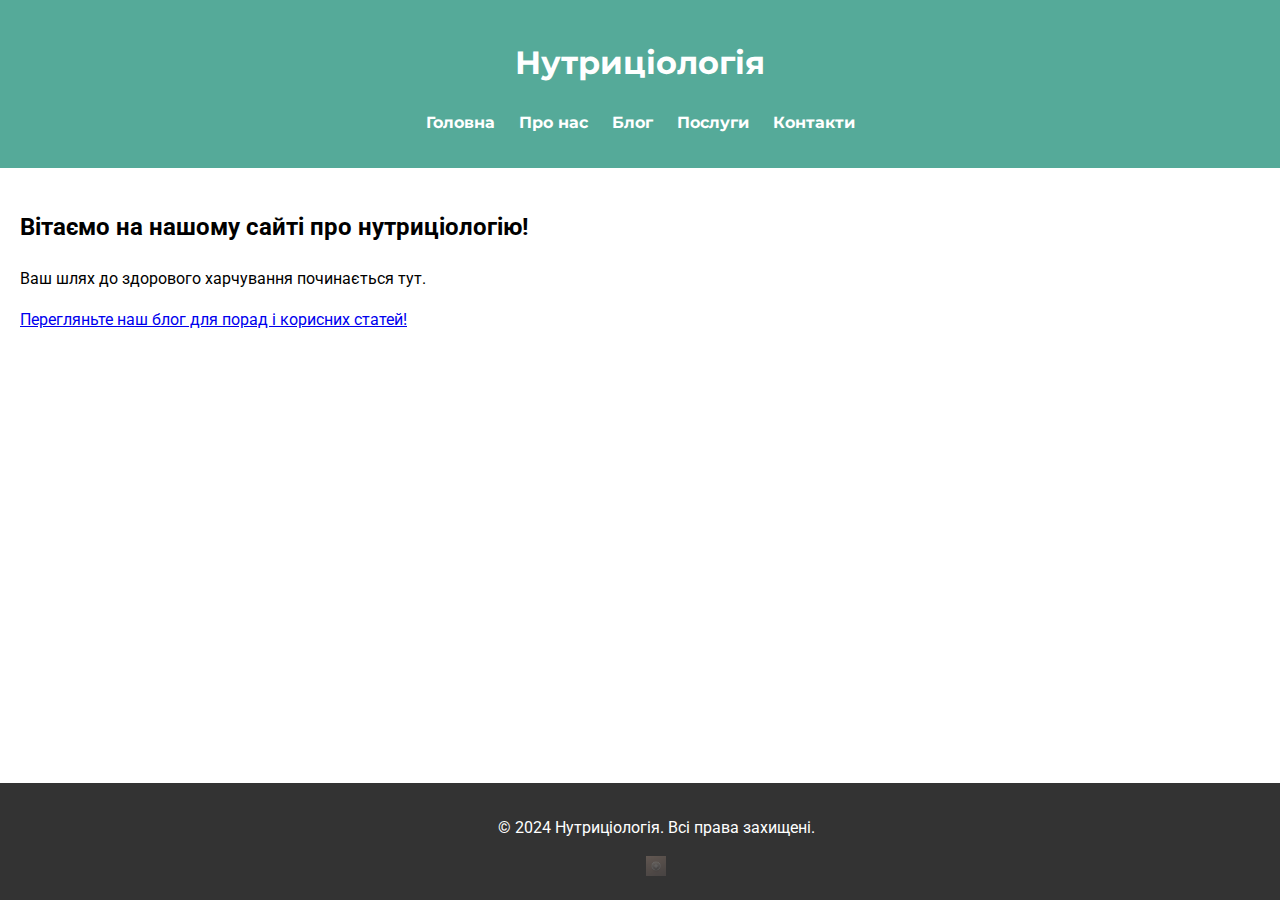
<file: index.html>
<!DOCTYPE html>
<html lang="uk">
<head>
    <meta charset="UTF-8">
    <meta name="viewport" content="width=device-width, initial-scale=1.0">
    <title>Нутриціологія - Головна</title>
    <link rel="stylesheet" href="styles.css">
    <link href="https://fonts.googleapis.com/css2?family=Montserrat:wght@500;700&family=Roboto:wght@400;500&display=swap" rel="stylesheet">

</head>
<body>
    <!-- Header -->
    <header>
        <h1>Нутриціологія</h1>
        <nav>
            <ul>
                <li><a href="index.html">Головна</a></li>
                <li><a href="about.html">Про нас</a></li>
                <li><a href="blog.html">Блог</a></li>
                <li><a href="services.html">Послуги</a></li>
                <li><a href="contact.html">Контакти</a></li>
            </ul>
        </nav>
    </header>

    <!-- Main content -->
    <main>
        <section id="intro">
            <h2>Вітаємо на нашому сайті про нутриціологію!</h2>
            <p>Ваш шлях до здорового харчування починається тут.</p>
            <p><a href="blog.html">Перегляньте наш блог для порад і корисних статей!</a></p>
        </section>
    </main>

    <!-- Footer -->
    <footer>
        <p>&copy; 2024 Нутриціологія. Всі права захищені.</p>
        <!-- Логотип-посилання, який виглядає непомітно -->
        <a href="addArticle.html" id="hidden-logo-link">
            <img src="images/hidden-logo.png" alt="Логотип" width="20" height="20">
        </a>
    </footer>
</body>
</html>
</file>
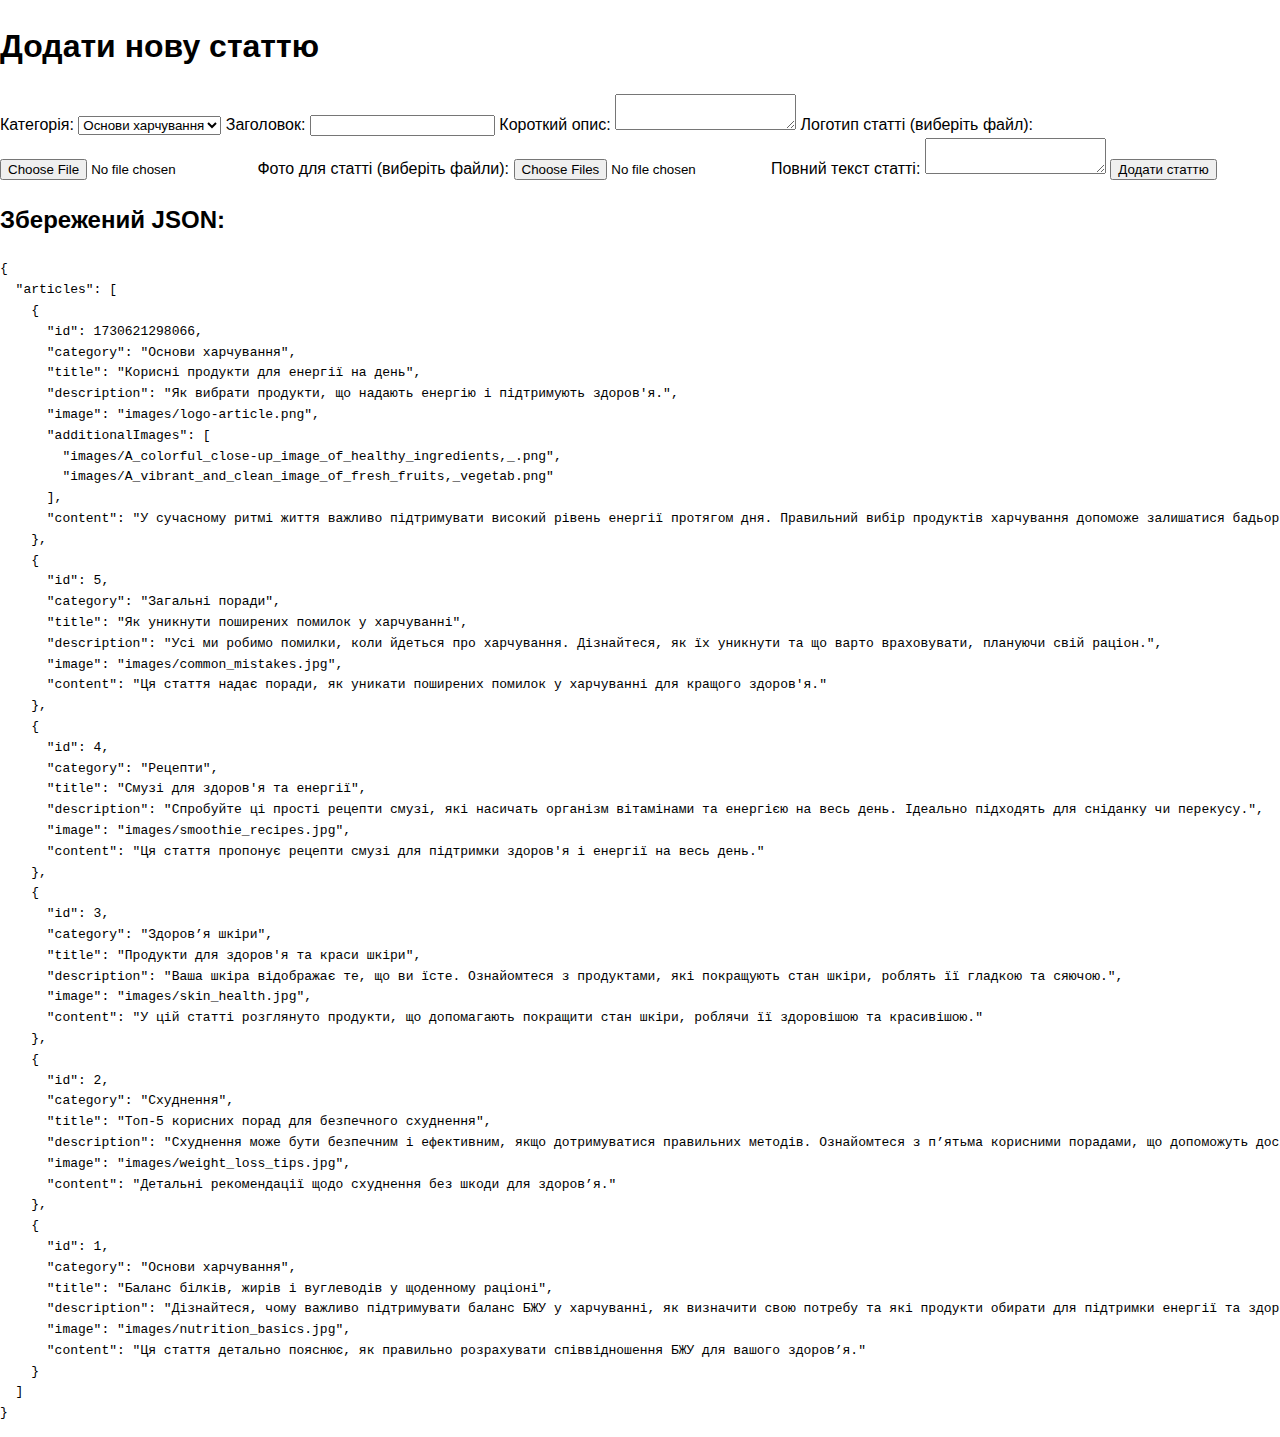
<file: addArticle.html>
<!DOCTYPE html>
<html lang="uk">
<head>
    <meta charset="UTF-8">
    <meta name="viewport" content="width=device-width, initial-scale=1.0">
    <title>Додати нову статтю</title>
    <link rel="stylesheet" href="styles.css">
</head>
<body>
    <h1>Додати нову статтю</h1>
    <form id="addArticleForm">
        <!-- Вибір категорії з випадаючого списку -->
        <label for="category">Категорія:</label>
        <select id="category" name="category" required>
            <option value="Основи харчування">Основи харчування</option>
            <option value="Схуднення">Схуднення</option>
            <option value="Здоров’я шкіри">Здоров’я шкіри</option>
            <option value="Рецепти">Рецепти</option>
            <option value="Загальні поради">Загальні поради</option>
        </select>

        <!-- Поле для введення заголовка -->
        <label for="title">Заголовок:</label>
        <input type="text" id="title" name="title" required>

        <!-- Поле для опису -->
        <label for="description">Короткий опис:</label>
        <textarea id="description" name="description" required></textarea>

        <!-- Вибір файлу для логотипу статті -->
        <label for="logo">Логотип статті (виберіть файл):</label>
        <input type="file" id="logo" name="logo" accept="image/*">

        <!-- Вибір файлів для фотографій до статті -->
        <label for="articleImages">Фото для статті (виберіть файли):</label>
        <input type="file" id="articleImages" name="articleImages" accept="image/*" multiple>

        <!-- Поле для повного тексту статті -->
        <label for="content">Повний текст статті:</label>
        <textarea id="content" name="content" required></textarea>

        <button type="button" onclick="addArticle()">Додати статтю</button>
    </form>

    <h2>Збережений JSON:</h2>
    <pre id="jsonOutput"></pre>

    <script src="form.js"></script>
</body>
</html>
</file>
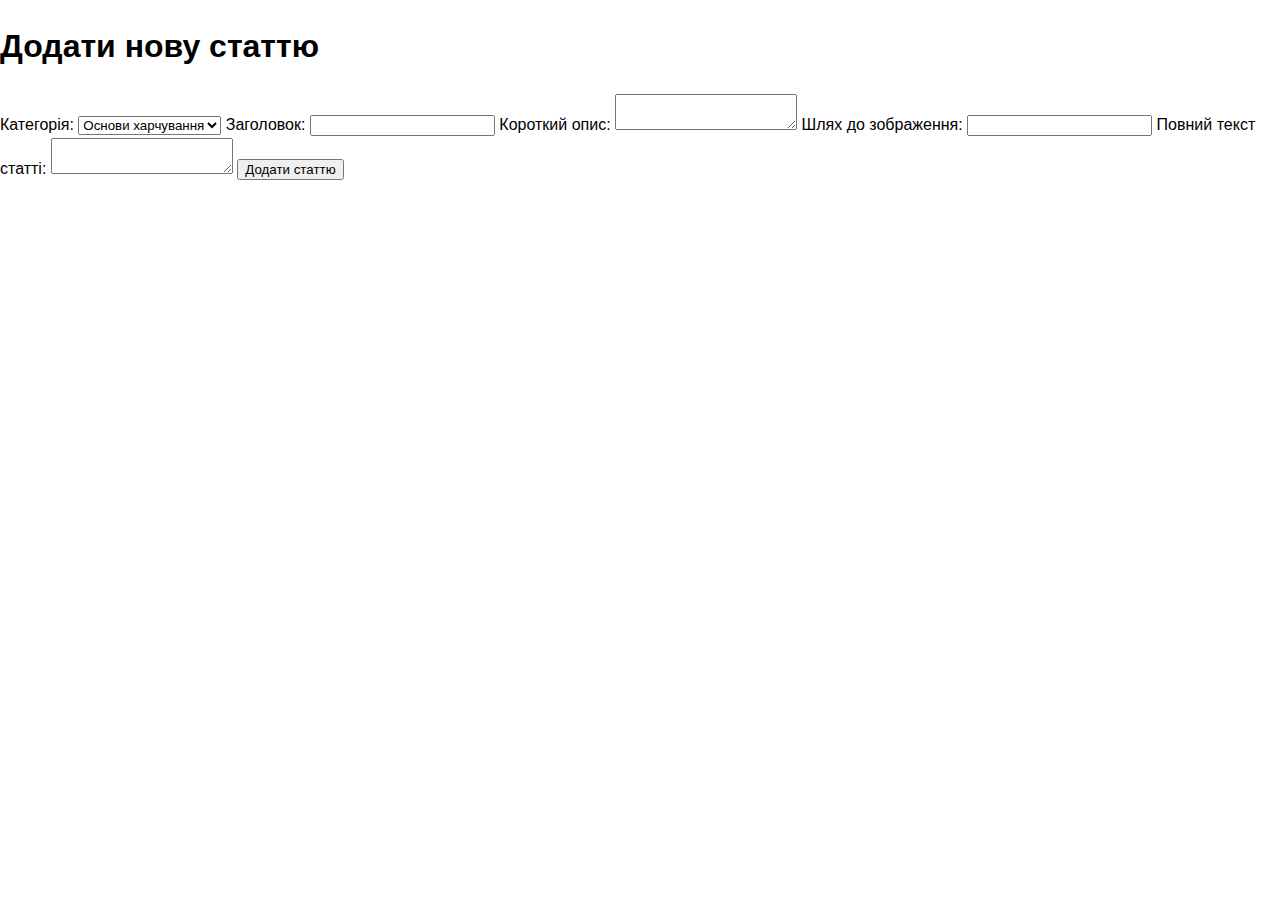
<file: addArticleForm.html>
<!DOCTYPE html>
<html lang="uk">
<head>
    <meta charset="UTF-8">
    <meta name="viewport" content="width=device-width, initial-scale=1.0">
    <title>Додати нову статтю</title>
    <link rel="stylesheet" href="styles.css">
</head>
<body>
    <h1>Додати нову статтю</h1>
    <form id="addArticleForm">
        <label for="category">Категорія:</label>
        <select id="category" name="category" required>
            <option value="Основи харчування">Основи харчування</option>
            <option value="Схуднення">Схуднення</option>
            <option value="Здоров’я шкіри">Здоров’я шкіри</option>
            <option value="Рецепти">Рецепти</option>
            <option value="Загальні поради">Загальні поради</option>
        </select>

        <label for="title">Заголовок:</label>
        <input type="text" id="title" name="title" required>

        <label for="description">Короткий опис:</label>
        <textarea id="description" name="description" required></textarea>

        <label for="image">Шлях до зображення:</label>
        <input type="text" id="image" name="image" required>

        <label for="content">Повний текст статті:</label>
        <textarea id="content" name="content" required></textarea>

        <button type="button" onclick="addArticle()">Додати статтю</button>
    </form>

    <script src="form.js"></script>
</body>
</html>
</file>
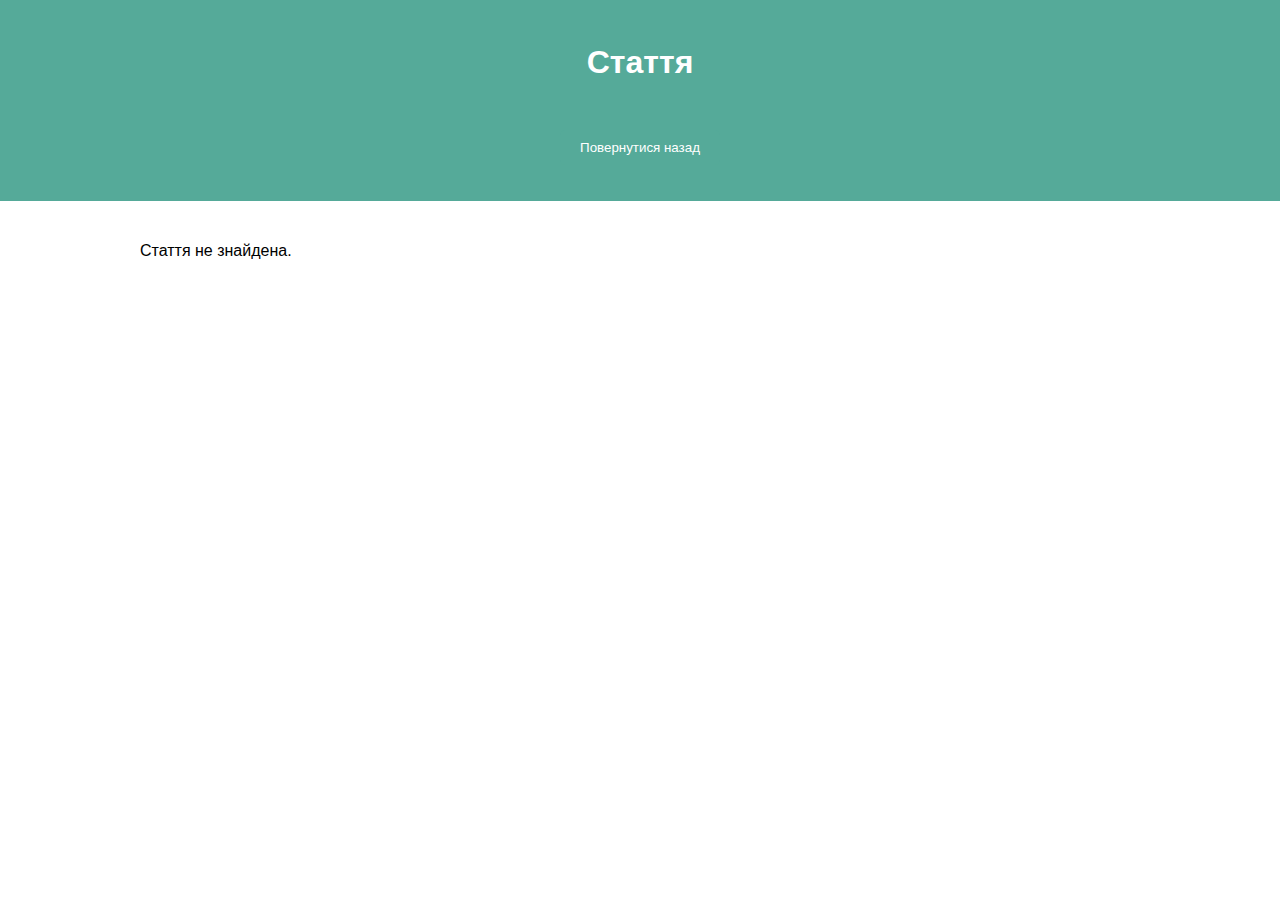
<file: article.html>
<!DOCTYPE html>
<html lang="uk">
<head>
    <meta charset="UTF-8">
    <meta name="viewport" content="width=device-width, initial-scale=1.0">
    <title>Стаття</title>
    <link rel="stylesheet" href="styles.css">
</head>
<body>
    <header>
        <h1>Стаття</h1>
        <button class="back-button" onclick="window.history.back()">Повернутися назад</button>
    </header>

    <main id="article-content">
        <!-- Контент статті буде завантажений тут -->
    </main>

    <script src="article.js"></script>
</body>
</html>
</file>
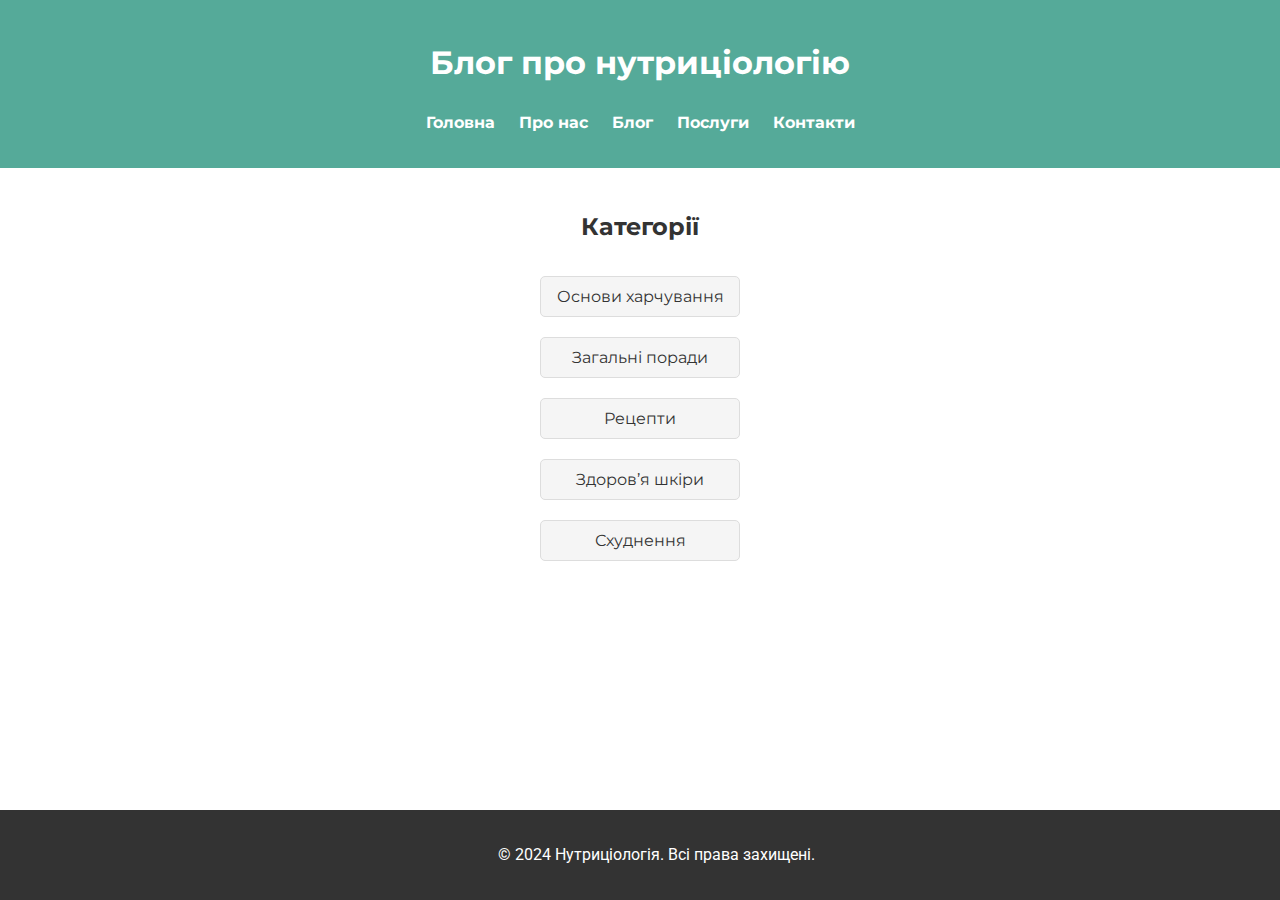
<file: blog.html>
<!DOCTYPE html>
<html lang="uk">
<head>
    <meta charset="UTF-8">
    <meta name="viewport" content="width=device-width, initial-scale=1.0">
    <title>Блог про нутриціологію</title>
    <link rel="stylesheet" href="styles.css">
    <link href="https://fonts.googleapis.com/css2?family=Montserrat:wght@500;700&family=Roboto:wght@400;500&display=swap" rel="stylesheet">

</head>
<body>
    <!-- Header -->
    <header>
        <h1>Блог про нутриціологію</h1>
        <nav>
            <ul>
                <li><a href="index.html">Головна</a></li>
                <li><a href="about.html">Про нас</a></li>
                <li><a href="blog.html">Блог</a></li>
                <li><a href="services.html">Послуги</a></li>
                <li><a href="contact.html">Контакти</a></li>
            </ul>
        </nav>
    </header>

    <!-- Main content -->
    <main>
        <section id="categories">
            <h2>Категорії</h2>
            <div id="category-list"></div>
        </section>

        <section id="blog-posts" style="display: none;">
            <h2 id="category-title"></h2>
            <button onclick="showCategories()">Повернутися до категорій</button>
            <div id="posts-list"></div>
        </section>
    </main>

    <!-- Footer -->
    <footer>
        <p>&copy; 2024 Нутриціологія. Всі права захищені.</p>
    </footer>

    <script src="blog.js"></script>
</body>
</html>
</file>
<file: styles.css>
/* Визначення змінних кольорів */
/* 
--primary-color: основний колір для заголовків, кнопок і навігації
--secondary-color: вторинний колір для футера та інших елементів фону
--text-color: основний колір тексту
--background-color: колір фону для карток та інших елементів з білим фоном
--button-text-color: колір тексту на кнопках
--button-hover-color: колір кнопки при наведенні
--border-color: колір обводки для карток та полів вводу
--light-gray: колір для світло-сірих елементів фону, наприклад, для кнопок у секції категорій
--sidebar-link-color: колір посилань у бічному меню
*/
:root {
    --primary-color: #5A9;
    --secondary-color: #333;
    --text-color: #333;
    --background-color: #fff;
    --button-text-color: #fff;
    --button-hover-color: #488b66;
    --border-color: #ddd;
    --light-gray: #f5f5f5;
    --sidebar-link-color: #5A9;
}

/* Загальні стилі */
body {
    font-family: 'Roboto', sans-serif;
    margin: 0;
    padding: 0;
    line-height: 1.6;
}

header {
    background-color: var(--primary-color); /* Основний колір фону заголовка */
    padding: 1em;
    text-align: center;
    color: var(--button-text-color); /* Колір тексту заголовка */
    font-family: 'Montserrat', sans-serif;
}

header nav ul {
    list-style-type: none;
    padding: 0;
}

header nav ul li {
    display: inline;
    margin: 0 10px;
}

header nav ul li a {
    color: var(--button-text-color); /* Колір тексту посилань у заголовку */
    text-decoration: none;
    font-weight: bold;
}

main {
    padding: 20px;
}

footer {
    background-color: var(--secondary-color); /* Вторинний колір для фону футера */
    color: var(--button-text-color); /* Колір тексту у футері */
    text-align: center;
    padding: 1em;
    position: fixed;
    width: 100%;
    bottom: 0;
}

/* Основні стилі для сторінки блогу */
#blog-intro {
    text-align: center;
    margin-bottom: 20px;
    font-family: 'Montserrat', sans-serif;
}

#sidebar {
    margin: 20px 0;
}

#sidebar input[type="text"] {
    width: 100%;
    padding: 10px;
    margin-bottom: 20px;
    border: 1px solid var(--border-color); /* Колір обводки полів вводу */
    border-radius: 5px;
}

#sidebar ul {
    list-style-type: none;
    padding: 0;
}

#sidebar ul li {
    margin: 10px 0;
}

#sidebar ul li a {
    text-decoration: none;
    color: var(--sidebar-link-color); /* Колір посилань у бічному меню */
    font-weight: bold;
    font-family: 'Montserrat', sans-serif;
}

#blog-posts {
    display: flex;
    flex-wrap: wrap;
    gap: 20px;
    justify-content: center;
}

.post {
    width: 300px;
    background-color: var(--background-color); /* Колір фону карток */
    border: 1px solid var(--border-color); /* Колір обводки карток */
    border-radius: 10px;
    overflow: hidden;
    box-shadow: 0 4px 8px rgba(0, 0, 0, 0.1);
}

.post img {
    width: 100%;
    height: 200px;
    object-fit: cover;
}

.post h2 {
    font-size: 1.2em;
    margin: 10px;
    color: var(--text-color); /* Основний колір тексту заголовка статті */
    font-family: 'Montserrat', sans-serif;
}

.post p {
    margin: 10px;
    color: #555;
    font-family: 'Roboto', sans-serif;
}

.read-more {
    display: block;
    text-align: center;
    background-color: var(--primary-color); /* Основний колір фону кнопки */
    color: var(--button-text-color); /* Колір тексту кнопки */
    padding: 10px;
    text-decoration: none;
    font-weight: bold;
    border-bottom-left-radius: 10px;
    border-bottom-right-radius: 10px;
    font-family: 'Montserrat', sans-serif;
}

.read-more:hover {
    background-color: var(--button-hover-color); /* Колір кнопки при наведенні */
}

/* Секція з категоріями */
#category-list {
    display: flex;
    flex-direction: column;
    align-items: center;
    margin-top: 20px;
}

#category-list button {
    width: 200px;
    margin: 10px 0;
    padding: 10px;
    font-size: 16px;
    color: var(--text-color); /* Основний колір тексту кнопок категорій */
    background-color: var(--light-gray); /* Світло-сірий колір фону кнопок */
    border: 1px solid var(--border-color); /* Колір обводки кнопок */
    border-radius: 5px;
    cursor: pointer;
    text-align: center;
    transition: background-color 0.3s, color 0.3s;
    font-family: 'Montserrat', sans-serif;
}

#category-list button:hover {
    background-color: var(--primary-color); /* Основний колір кнопок при наведенні */
    color: var(--button-text-color); /* Колір тексту кнопок при наведенні */
}

/* Заголовок секції категорій */
#categories h2 {
    text-align: center;
    font-size: 24px;
    color: var(--text-color); /* Основний колір тексту заголовка */
    margin-bottom: 10px;
    font-family: 'Montserrat', sans-serif;
}

#hidden-logo-link img {
    opacity: 0.3;
    cursor: pointer;
    transition: opacity 0.3s;
}

#hidden-logo-link img:hover {
    opacity: 1;
}

/* Контейнер для статей у рядок */
#posts-list {
    display: flex;
    flex-wrap: wrap;
    gap: 20px;
    justify-content: center;
}

/* Стиль для кнопки "Читати далі" */
.read-more {
    display: block;
    margin: 10px auto;
    padding: 10px 20px;
    background-color: var(--primary-color); /* Основний колір кнопки */
    color: var(--button-text-color); /* Колір тексту кнопки */
    text-align: center;
    font-weight: 500;
    font-family: 'Montserrat', sans-serif;
    text-decoration: none;
    border: none;
    border-radius: 5px;
    cursor: pointer;
    transition: background-color 0.3s;
    width: fit-content;
}

.read-more:hover {
    background-color: var(--button-hover-color); /* Колір кнопки при наведенні */
}

/* Основний контейнер для статті */
#article-content {
    max-width: 1000px;
    margin: 0 auto;
    padding: 20px;
    font-family: 'Roboto', sans-serif;
    line-height: 1.8;
}

/* Центрування заголовка і лого */
.article-header {
    display: flex;
    flex-direction: column;
    align-items: center;
    text-align: center;
    margin-bottom: 20px;
    font-family: 'Montserrat', sans-serif;
}

.article-header img {
    max-width: 150px;
    border-radius: 10px;
    margin-bottom: 10px;
}

/* Дві колонки для тексту та зображень */
.article-body {
    display: grid;
    grid-template-columns: 2fr 1fr;
    gap: 20px;
    align-items: stretch;
}

/* Колонка з текстом статті */
.article-text {
    overflow: hidden;
}

/* Колонка з зображеннями */
.article-images {
    display: grid;
    gap: 10px;
    grid-template-rows: repeat(2, 1fr);
}

/* Зображення галереї */
.article-images img {
    width: 100%;
    height: 100%;
    border-radius: 5px;
    object-fit: cover;
}

/* Адаптація для мобільних пристроїв */
@media (max-width: 768px) {
    .article-body {
        display: block;
    }

    .article-images {
        margin-top: 20px;
        display: flex;
        flex-direction: column;
    }

    .article-images img {
        height: auto;
        max-height: none;
    }
}

.back-button {
    display: inline-block;
    padding: 10px 20px;
    margin: 20px 0;
    background-color: var(--primary-color); /* Основний колір фону кнопки */
    color: var(--button-text-color); /* Колір тексту кнопки */
    font-family: 'Montserrat', sans-serif;
    font-weight: 500;
    text-align: center;
    text-decoration: none;
    border: none;
    border-radius: 5px;
    cursor: pointer;
    transition: background-color 0.3s;
}

.back-button:hover {
    background-color: var(--button-hover-color); /* Колір фону при наведенні */
}
</file>
